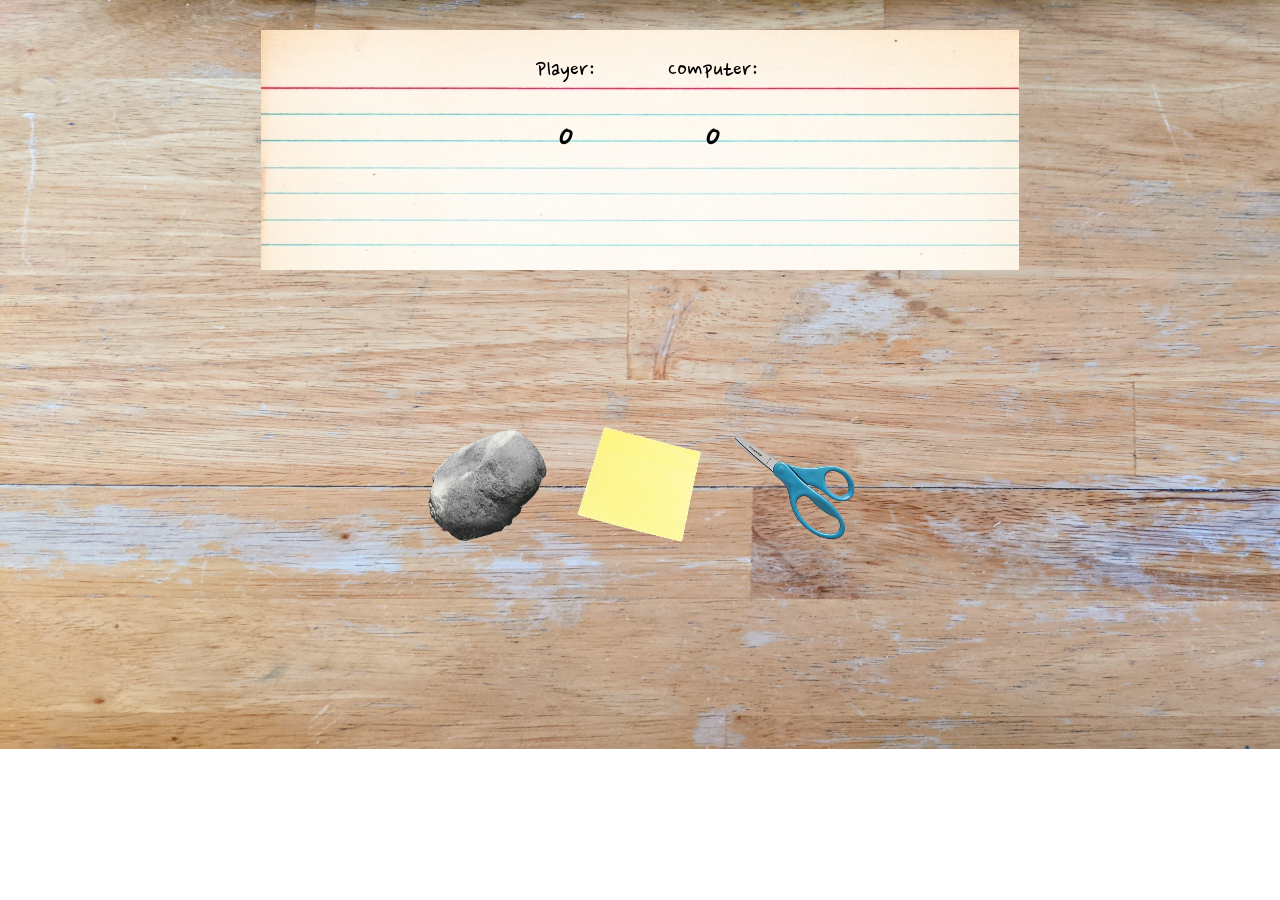
<file: index.html>
<!DOCTYPE html>
<head>

  <title>Rock Paper Scissors</title>
  <link rel="preconnect" href="https://fonts.gstatic.com">
  <link rel="preconnect" href="https://fonts.gstatic.com">
  <link href="https://fonts.googleapis.com/css2?family=Nanum+Pen+Script&display=swap" rel="stylesheet">
  <link rel="stylesheet" href="styleRPS.css">

</head>

<body>
  <div id = "scoreBoard">

    <div id = "playerScore" class = "scoreBoxes">
      <p>Player:</p>
      <p id = playerScoreBoard class = "scoreReadout">0</p>
    </div>

    <div id = "computerScore" class = "scoreBoxes">
      <p>Computer:</p>
      <p id = "computerScoreBoard" class = "scoreReadout">0</p>
    </div>

    <div id = "resultsDisplay">
      <p id = "roundResults"><br></p>
      <p id = "finalResults"></p>
    </div>
  

  </div>

  <div id = "playerChoices">
    <button id = "rock" class = "buttons"><img src = "imagesRPS/rock.png"></button>
    <button id = "paper" class = "buttons"><img src = "imagesRPS/paper.png"></button>
    <button id = "scissors" class = "buttons"><img src = "imagesRPS/scissors.png"></button>
  </div>
  
  <script src = "javascriptRPS.js"></script>

</body>
</file>
<file: styleRPS.css>
body{
background-image: url(imagesRPS/Woodgrain.jpg);
background-repeat: no-repeat;
background-size:130% 130%;
}

#scoreBoard {
  margin-top:30px;
  margin-right: auto;
  margin-bottom: 0px;
  margin-left: auto;
  
  min-width: 50%;
  max-width:60%;
  min-height: 240px;
  max-height: 430px;
  
  text-align:center;

  font-size: 25px;
  font-family:Nanum Pen Script;

  background-image: url(imagesRPS/lined-paper.jpg);  
}

  .scoreBoxes{
    display: inline-block;
    width:140px;
    padding: 0px;

    margin-top: 0px;
    margin-right:0px;
    margin-bottom: 0px;
    margin-left:0px;
  }

  .scoreReadout{
    margin: 0px;

    padding-top: 0px;
    padding-right: 60px;
    padding-left: 60px;
    padding-bottom: 0px;

    font-size: 45px;
  }

  #resultsDisplay{
    margin: 0px;

    padding: 0px;
  }

    #roundResults{
      margin: 0px;

      padding:10px;
    }

    #finalResults{
      margin-top: 0px;
      margin-right: 0px;
      margin-bottom: 0px;
      margin-left: 0px;
      
      font-size: 40px;
    }

#playerChoices{
  margin-top:12%;
  margin-left: auto;
  margin-right: auto;
  margin-bottom: 2%;

  text-align: center;
}

  .buttons{
    background-color:transparent;
    outline: none;
    border:none;
    border-radius: 50%;
    
    cursor: pointer;
    transition-duration: 0.4s;

    min-width:62px;
    max-width: 125px;
    max-height:62px;
    max-height: 125px;
    
    padding: 0;
  }

  .buttons:hover{
    box-shadow: 0 0 15px 10px #3FDED2;
  }

  #paper{
    margin-left: 25px;
    margin-right: 25px;
  }
</file>
